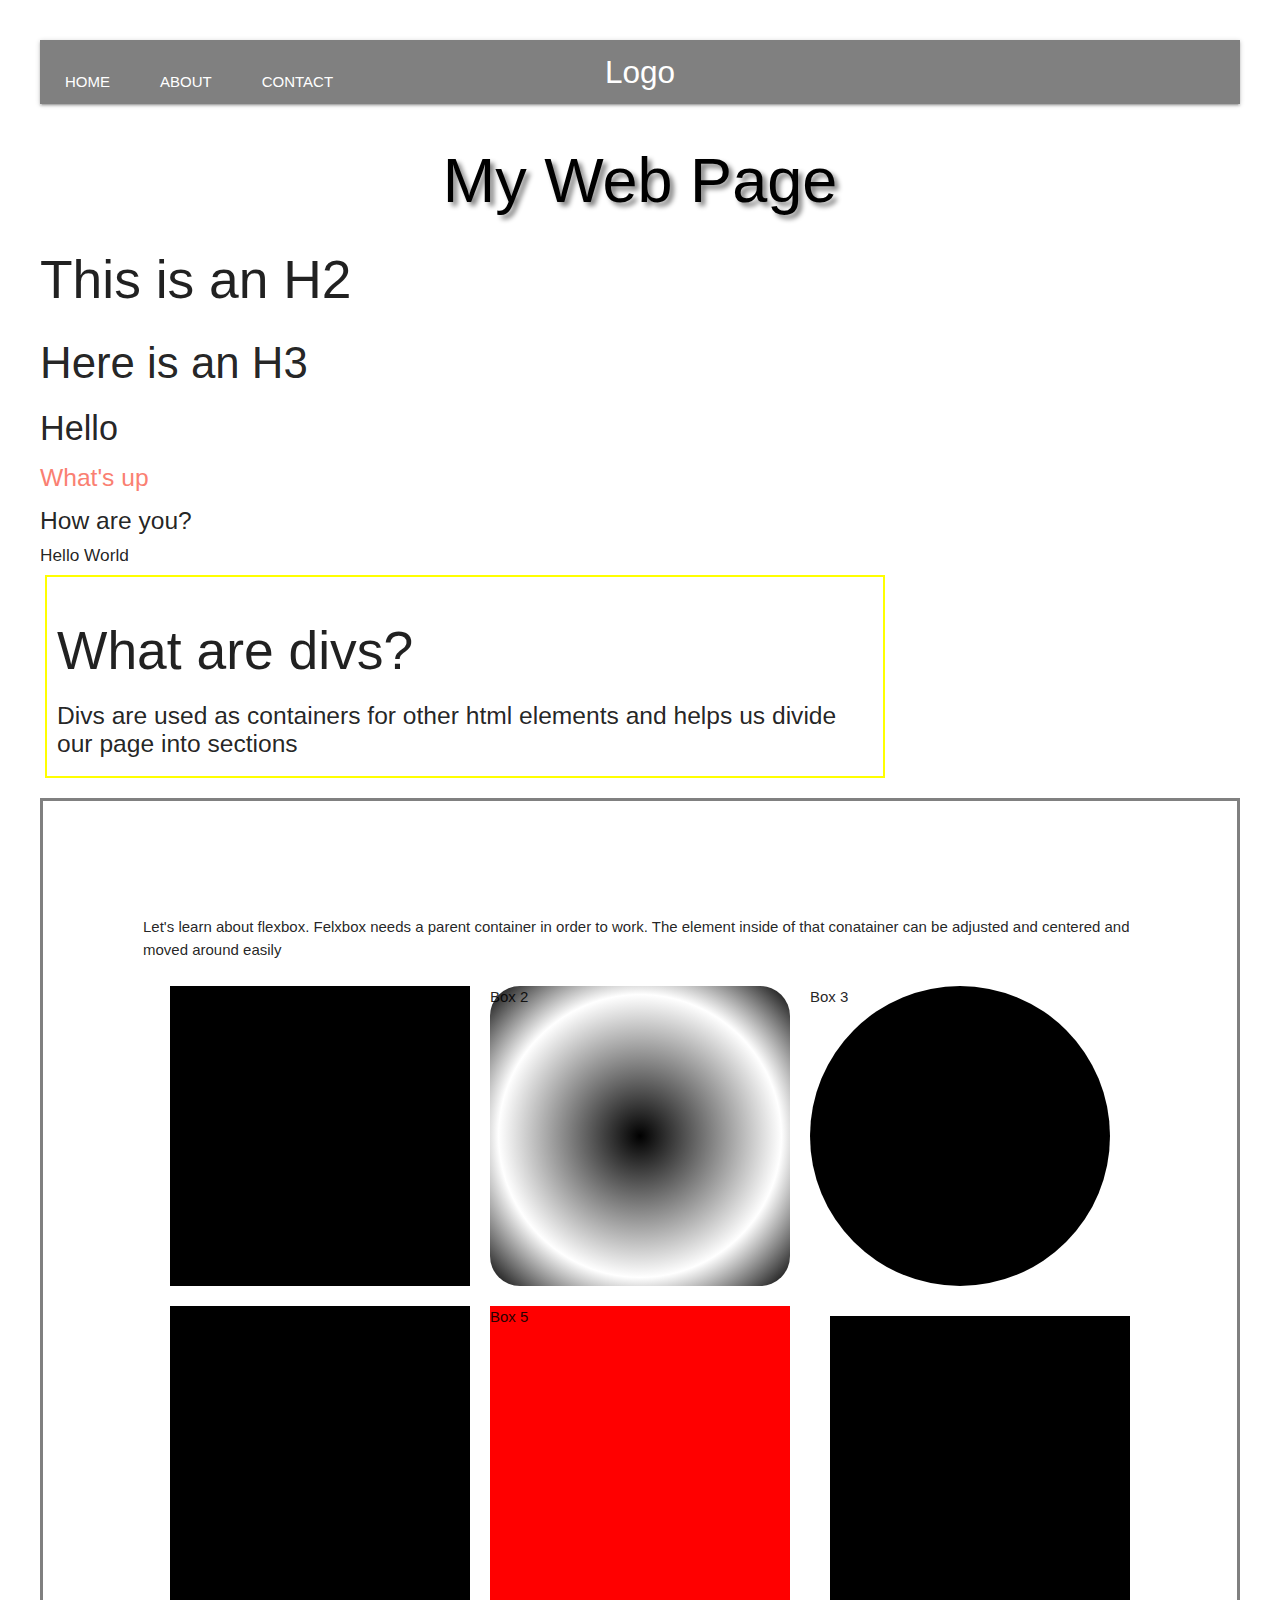
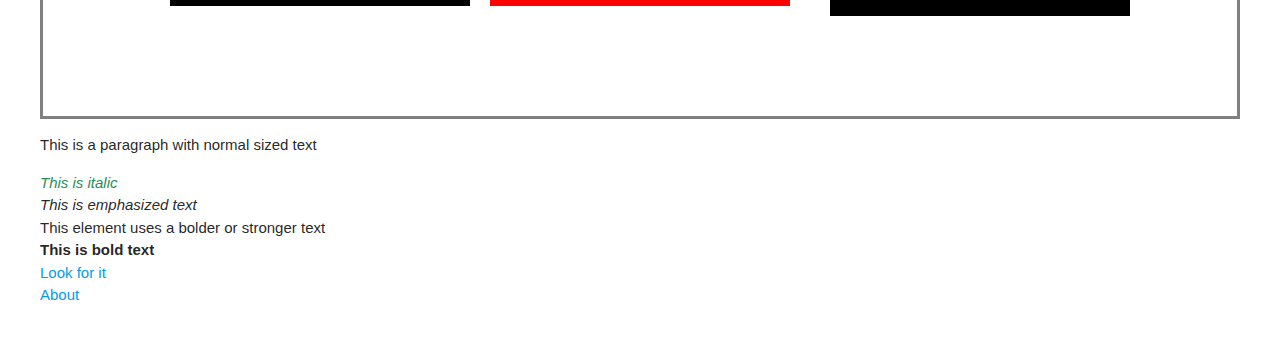
<file: index.html>
<!DOCTYPE html>
<html lang="en">
<head>
    <meta charset="UTF-8">
    <meta name="viewport" content="width=device-width, initial-scale=1.0">
    <title>coding practice</title>
    <link rel="stylesheet" href="https://cdnjs.cloudflare.com/ajax/libs/materialize/1.0.0/css/materialize.min.css">
    <link rel="stylesheet" href="style.css">
</head>
<body>

    <header>
        <nav>
            <div class="nav-wrapper">
              <a href="#" class="brand-logo center">Logo</a>
              <ul id="nav-mobile" class="left hide-on-med-and-down">
                <li><a href="index.html">HOME</a></li>
                <li><a href="about.html">ABOUT</a></li>
                <li><a href="contact2.html">CONTACT</a></li>
              </ul>
            </div>
          </nav>
          <script src="https://cdnjs.cloudflare.com/ajax/libs/materialize/1.0.0/js/materialize.min.js"></script>
    </header>

    <h1>My Web Page</h1>
    <h2>This is an H2</h2>
    <h3>Here is an H3</h3>
    <h4>Hello</h4>
    <h5 class="title">What's up</h5>
    <h5>How are you?</h5>
    <h6>Hello World</h6>

    <div class="container">
        <h2>What are divs?</h2>
        <h5>Divs are used as containers for other html elements and helps us divide our page into sections</h5>
    </div>

    <div class="flex"><p>
        Let's learn about flexbox. Felxbox needs a parent container in order to work. The element inside of that conatainer can be adjusted
        and centered and moved around easily
    </p>
    <div class="box" id="box1"> Box 1 </div>
    <div class="box" id="box2"> Box 2</div>
    <div class="box" id="box3"> Box 3</div>
    <div class="box" id="box4"> Box 4</div>
    <div class="box" id="box5"> Box 5</div>
    <div class="box" id="box6"> Box 6</div>
    </div>

    <section>
        <p>This is a paragraph with normal sized text</p>
        <i id="italic">This is italic</i><br>
        <em>This is emphasized text</em><br>
        <strong>This element uses a bolder or stronger text</strong><br>
        <b>This is bold text</b>
    </section>
    <a href="https://www.google.de">Look for it</a><br>
    <a href="about.html">About</a><br>


</body>
</html>
</file>
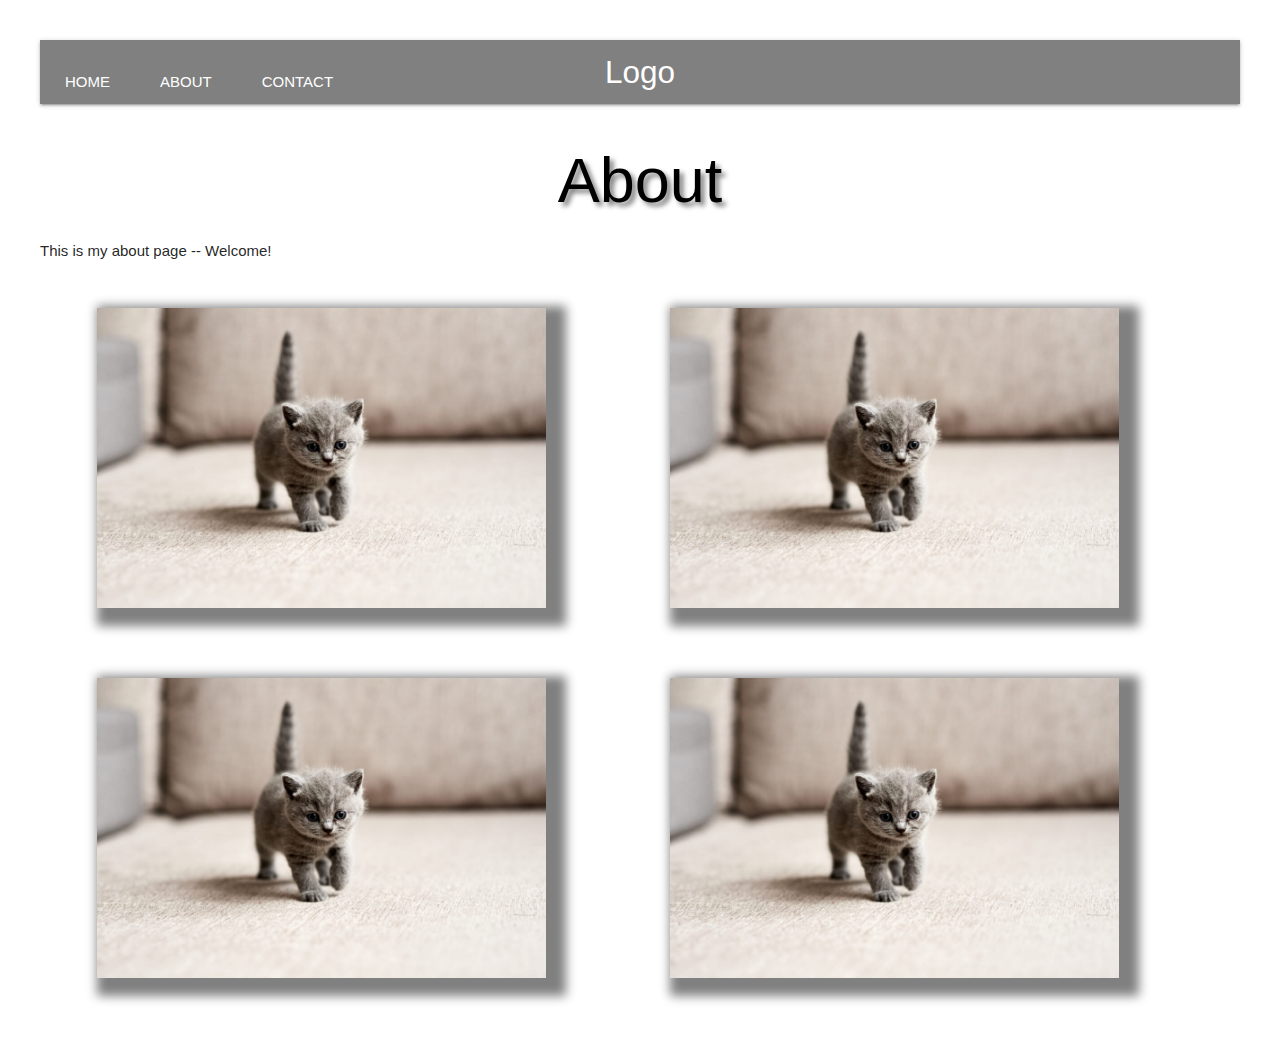
<file: about.html>
<!DOCTYPE html>
<html lang="en">
<head>
    <meta charset="UTF-8">
    <meta name="viewport" content="width=device-width, initial-scale=1.0">
    <title>About Page
    </title>
    <link rel="stylesheet" href="https://cdnjs.cloudflare.com/ajax/libs/materialize/1.0.0/css/materialize.min.css">
    <link rel="stylesheet" href="style.css">
</head>
<body>

    <header>
        <nav>
            <div class="nav-wrapper">
              <a href="#" class="brand-logo center">Logo</a>
              <ul id="nav-mobile" class="left hide-on-med-and-down">
                <li><a href="index.html">HOME</a></li>
                <li><a href="about.html">ABOUT</a></li>
                <li><a href="contact2.html">CONTACT</a></li>
              </ul>
            </div>
          </nav>
          <script src="https://cdnjs.cloudflare.com/ajax/libs/materialize/1.0.0/js/materialize.min.js"></script>
    </header>

    <h1>About</h1>
    <p>This is my about page -- Welcome!</p>

    <div class="wrapper">
        <div class="Box a"><img src="kitten1.jpg" alt="" height="300px"> </div>
        <div class="Box b"><img src="kitten1.jpg" alt="" height="300px"> </div>
        <div class="Box c"><img src="kitten1.jpg" alt="" height="300px"> </div>
        <div class="Box d"><img src="kitten1.jpg" alt="" height="300px"> </div>

    </div>

</body>
</html>
</file>
<file: style.css>
h1 {
    color: black;
    text-align: center;
    text-shadow: 4px 4px 5px gray;
}

.title {
    color: salmon;
}

#italic {
    color: seagreen;
}

nav {
    background-color: cadetblue;
    text-align: center;

}

.nav-wrapper {
    background-color: grey;
}

a {
    text-decoration-line: none;
}

nav ul {
    list-style: none;
}

nav li {
    display: inline-block;
    padding: 30px;
    margin: 10px;
}

.container {
    border: 2px solid yellow;
    margin: 10px 5px 10px 5px;
    padding: 10px;
    
    
}

.box {
    display:inline-block;
    height: 300px;
    width: 300px;
    background:black;
    margin: 10px 10px;  
}

@keyframes fadeMe {
    0% {
        opacity: 1;
    }
    100% {
        opacity: 0;
    }
}

#box1 {
    animation-name: fadeMe;
    animation-duration: 5s;
    animation-iteration-count: infinite;
    animation-timing-function: linear;
}

@keyframes rotateMe {
    0% {
        transform: rotate(90deg);
    }
    50% {
        transform: rotate(180deg);
    }
    100% {
        transform: rotate(360deg);
    }
}

#box2 {
    animation-name: rotateMe;
    animation-duration: 2s;
    animation-iteration-count: infinite;
    animation-timing-function: ease-in-out;
    border-radius: 10%;
    background-image: radial-gradient(circle, black, grey, white, black);
}

@keyframes biggerMe{
    0% {
        transform: scale(1);
    }
    50% {
        transform: scale(2);
    }
    100% {
        transform: scale(.2);
    }
}

#box3 {
    animation-name: biggerMe;
    animation-duration: 5s;
    border-radius: 50%;
    animation-iteration-count: infinite;
    animation-timing-function: ease-in;
}

.circle-img {
    border-radius: 50%;

}

@keyframes changeColor {
    0% {background-color: rgb(202, 22, 22);}
    25% {background-color: rgb(95, 218, 24);}
    50% {background-color: rgb(20, 117, 228);}
    75% {background-color: blue;}
    100% {background-color: green;}
}

#box4 {
    animation-name: changeColor;
    animation-duration: .1s;
    animation-iteration-count: infinite;
}

@keyframes moveMe {
    0% {left: 0px; top: 0px;}
    25% {left: 100px; top: 0px;}
    50% {left: 100px; top: 200px;}
    75% {left: 0px; top: 200px;}
    100% {left: 0px; top: 0px;}  
}

#box5 {
    position: relative;
    background: red;
    animation-name: moveMe;
    animation-duration: 5s;
    animation-iteration-count: infinite;
}

#box6 {
    top: 10px;
    left: 20px;
    position: relative; \\navbar
}


img {
    box-shadow: 10px 8px 10px 10px grey;
    margin: 10px;
}

.flex {
    border: 3px solid gray;
    display: flex;
    flex-wrap: wrap;
    margin-top: 20px;
    justify-content: center;
    padding: 100px;
}

form input, textarea, button {
    display: block;
    margin: 30px;
}

.contact-box {
    display: flex;
    justify-content: center;
    margin: 20px;
} 

.row {
    margin: 30px;
}

.input-field {
    margin: 20px;
}

body {
    margin: 40px;
}

.wrapper {
    display: grid;
    grid-template-columns: [col1-start] auto [col2-start] auto [col3-start] auto [col3-end];
    grid-template-rows: [row1-start] auto [row2-start] auto [row2-end];
    grid-gap: 10px;
    background-color: #fff;
    color: #444;
}

.Box {
    background-color: #444;
    color: #fff;
    border-radius: 5px;
    padding: 20px;
    font-size: 150%;
}

.a {
    grid-column: col1-start / col2-start;
    grid-row: row1-start;
    display: flex;
    justify-content: center;
    background-color: transparent;
}

.b {
    grid-column: col2-start ;
    grid-row: row1-start / row2-end;
    display: flex;
    justify-content: center;
    background-color: transparent;
  }
  .c {
    grid-column: col1-start;
    grid-row: row2-start ;
    display: flex;
    justify-content: center;
    background-color: transparent;
  }
  .d {
    grid-column: col2-start ;
    grid-row: row2-start ;
    display: flex;
    justify-content: center;
    background-color: transparent;
  }
</file>
